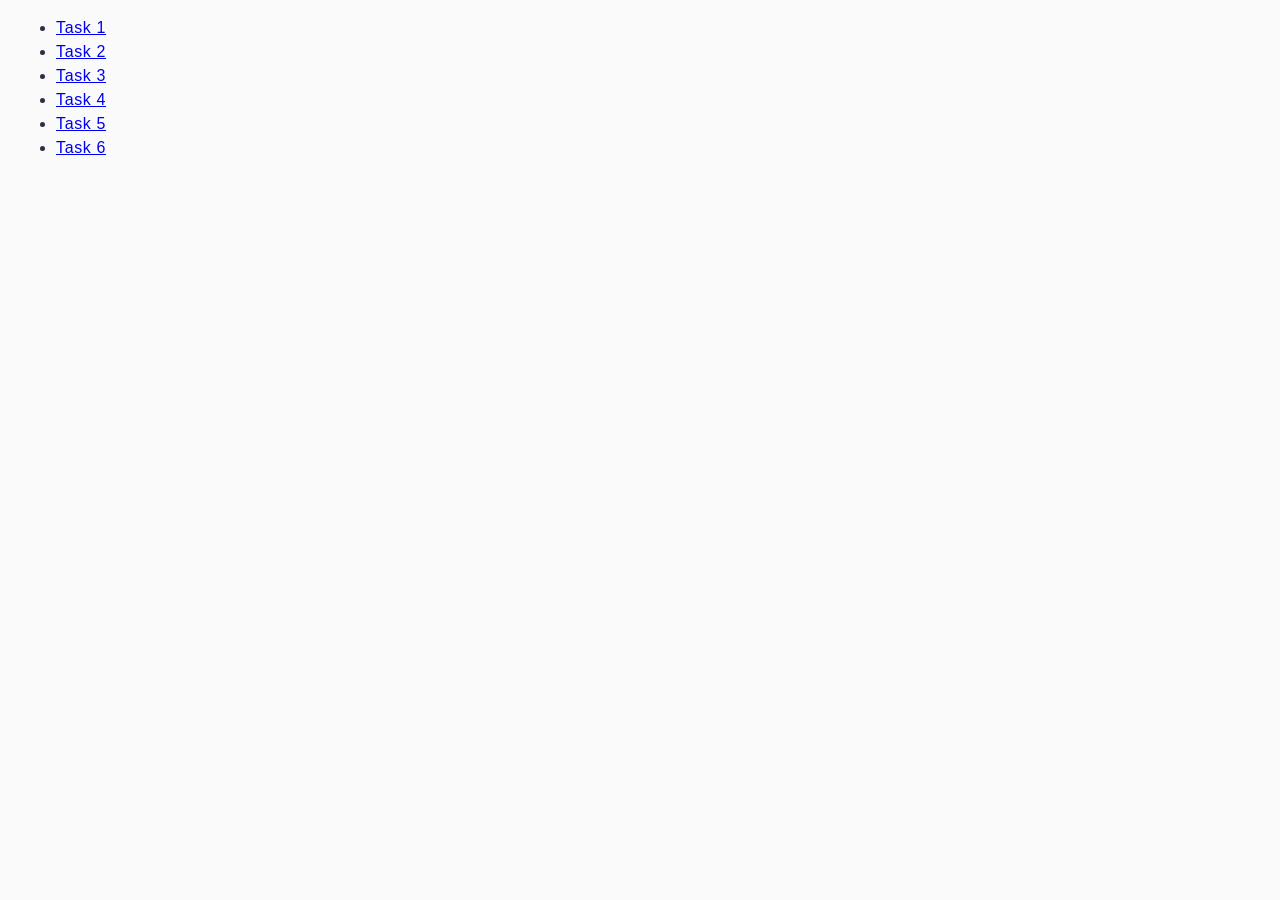
<file: index.html>
<!DOCTYPE html>
<html lang="en">
  <head>
    <meta charset="UTF-8" />
    <meta http-equiv="X-UA-Compatible" content="IE=edge" />
    <meta name="viewport" content="width=device-width, initial-scale=1.0" />
    <title>Homework 7</title>
    <link rel="stylesheet" href="./css/common.css" />
  </head>
  <body>
    <ul>
      <li><a href="./task-1.html">Task 1</a></li>
      <li><a href="./task-2.html">Task 2</a></li>
      <li><a href="./task-3.html">Task 3</a></li>
      <li><a href="./task-4.html">Task 4</a></li>
      <li><a href="./task-5.html">Task 5</a></li>
      <li><a href="./task-6.html">Task 6</a></li>
    </ul>
  </body>
</html>
</file>
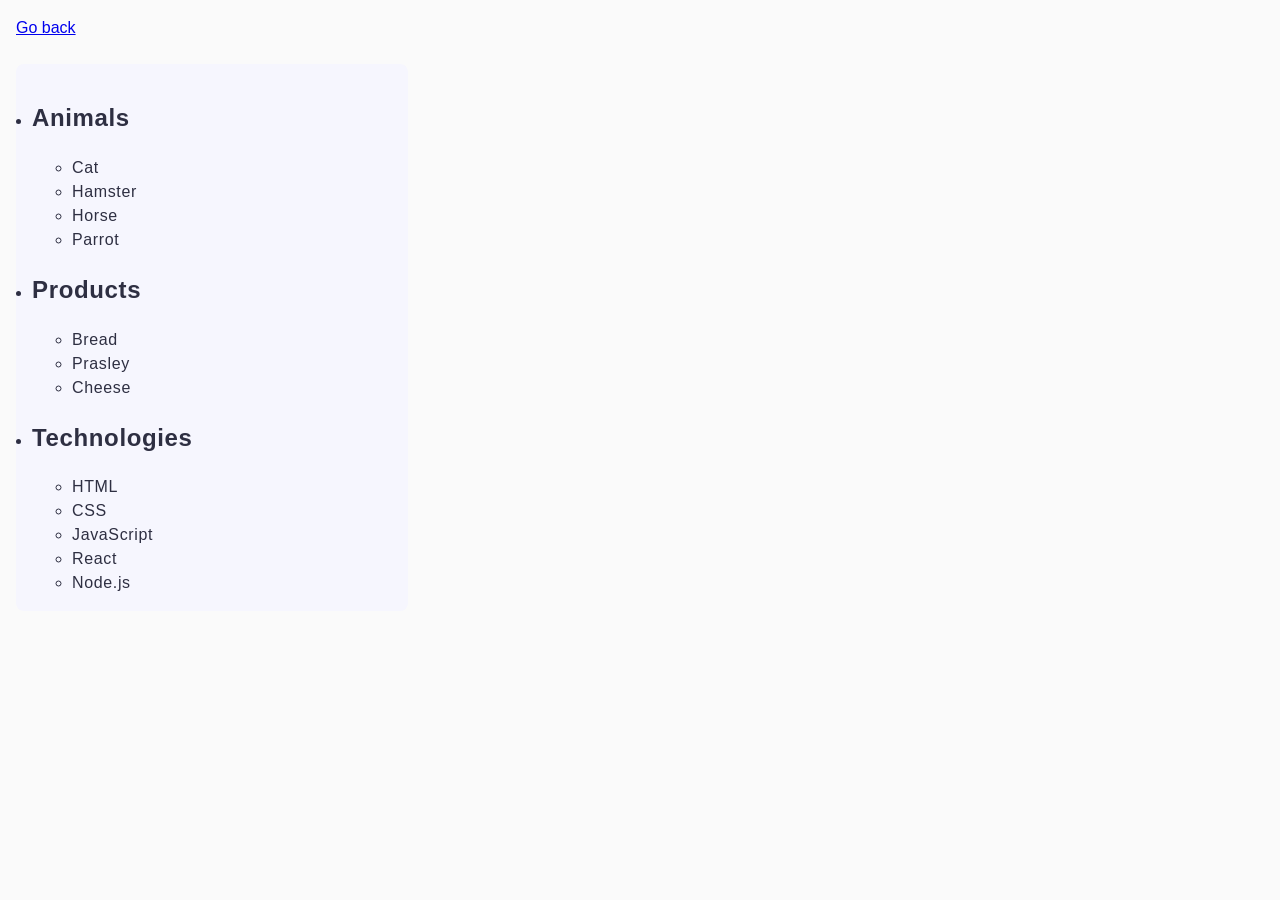
<file: task-1.html>
<!DOCTYPE html>
<html lang="en">
  <head>
    <meta charset="UTF-8" />
    <meta http-equiv="X-UA-Compatible" content="IE=edge" />
    <meta name="viewport" content="width=device-width, initial-scale=1.0" />
    <title>Task 1</title>
    <link rel="stylesheet" href="./css/common.css" />
  </head>
  <body>
    <p><a href="./index.html">Go back</a></p>

    <ul id="categories">
      <li class="item">
        <h2>Animals</h2>

        <ul>
          <li>Cat</li>
          <li>Hamster</li>
          <li>Horse</li>
          <li>Parrot</li>
        </ul>
      </li>
      <li class="item">
        <h2>Products</h2>

        <ul>
          <li>Bread</li>
          <li>Prasley</li>
          <li>Cheese</li>
        </ul>
      </li>
      <li class="item">
        <h2>Technologies</h2>

        <ul>
          <li>HTML</li>
          <li>CSS</li>
          <li>JavaScript</li>
          <li>React</li>
          <li>Node.js</li>
        </ul>
      </li>
    </ul>

    <script src="./js/task-1.js" type="module"></script>
  </body>
</html>
</file>
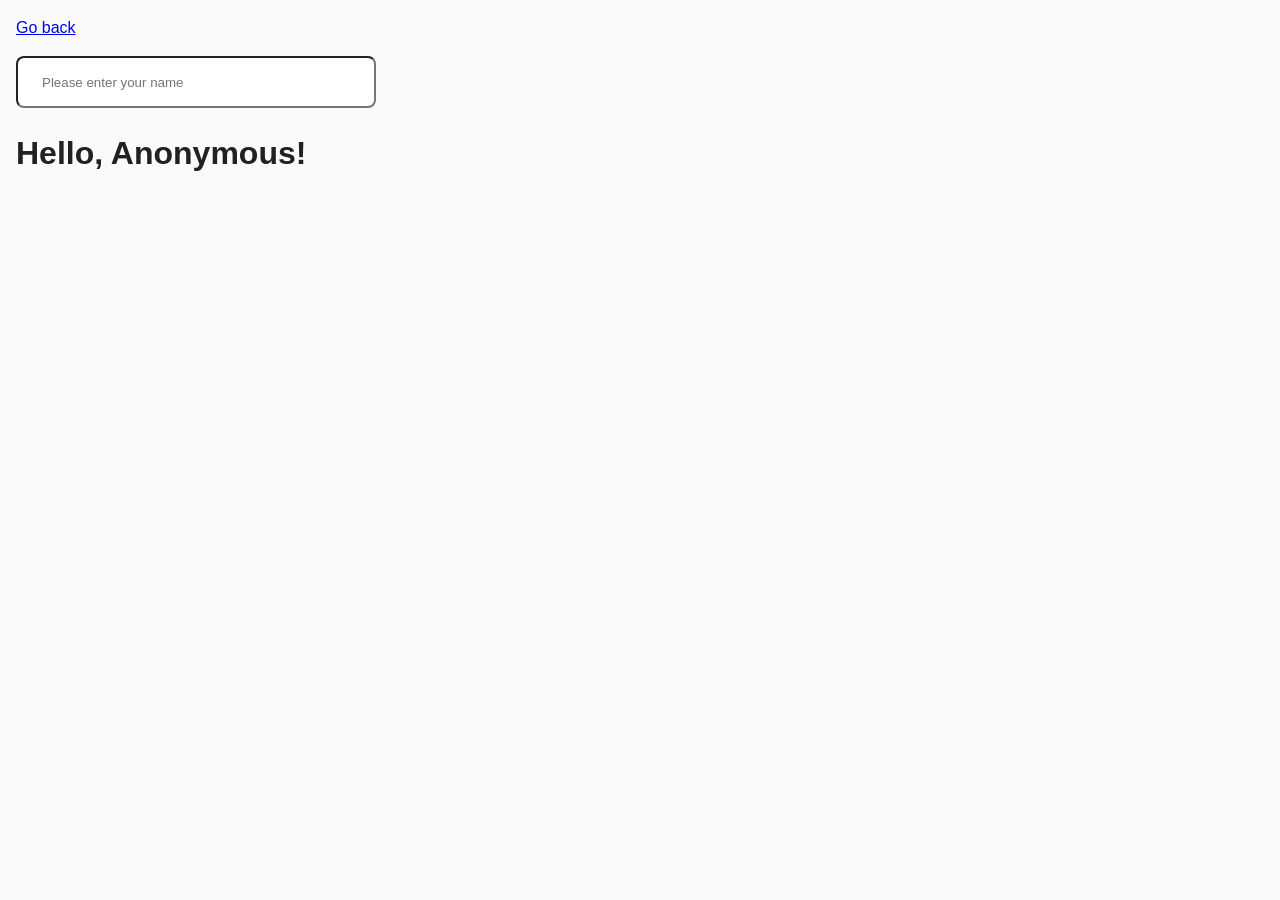
<file: task-3.html>
<!DOCTYPE html>
<html lang="en">
  <head>
    <meta charset="UTF-8" />
    <meta http-equiv="X-UA-Compatible" content="IE=edge" />
    <meta name="viewport" content="width=device-width, initial-scale=1.0" />
    <title>Task 3</title>
    <link rel="stylesheet" href="./css/common.css" />
  </head>
  <body>
    <p><a href="./index.html">Go back</a></p>

    <input type="text" id="name-input" placeholder="Please enter your name" />
    <h1>Hello, <span id="name-output">Anonymous</span>!</h1>

    <script src="./js/task-3.js" type="module"></script>
  </body>
</html>
</file>
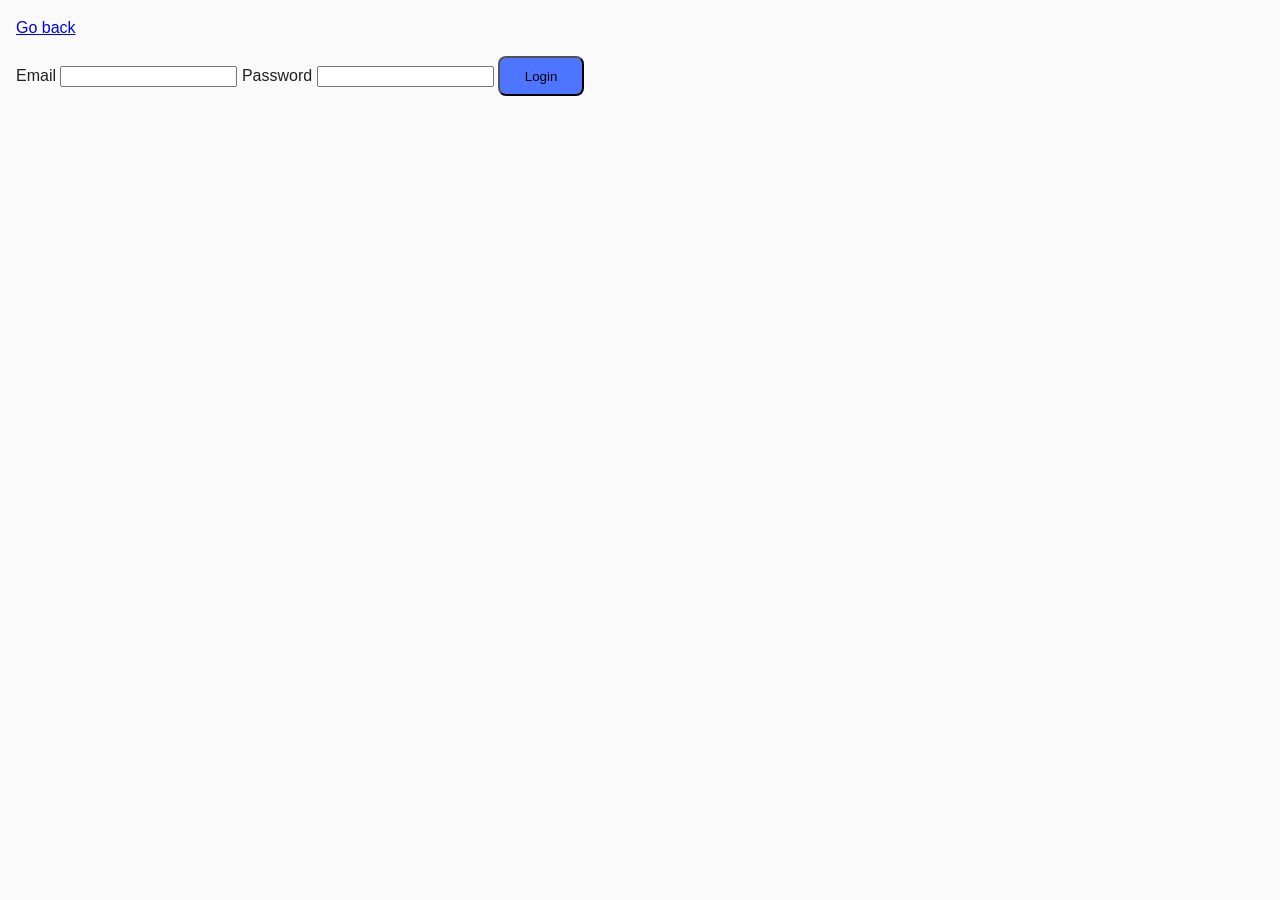
<file: task-4.html>
<!DOCTYPE html>
<html lang="en">
  <head>
    <meta charset="UTF-8" />
    <meta http-equiv="X-UA-Compatible" content="IE=edge" />
    <meta name="viewport" content="width=device-width, initial-scale=1.0" />
    <title>Task 4</title>
    <link rel="stylesheet" href="./css/common.css" />
  </head>
  <body>
    <p><a href="./index.html">Go back</a></p>

    <form class="login-form">
      <label>
        Email
        <input type="email" name="email" />
      </label>
      <label>
      Password
        <input type="password" name="password" />
      </label>
      <button type="submit">Login</button>
    </form>

    <script src="./js/task-4.js" type="module"></script>
  </body>
</html>
</file>
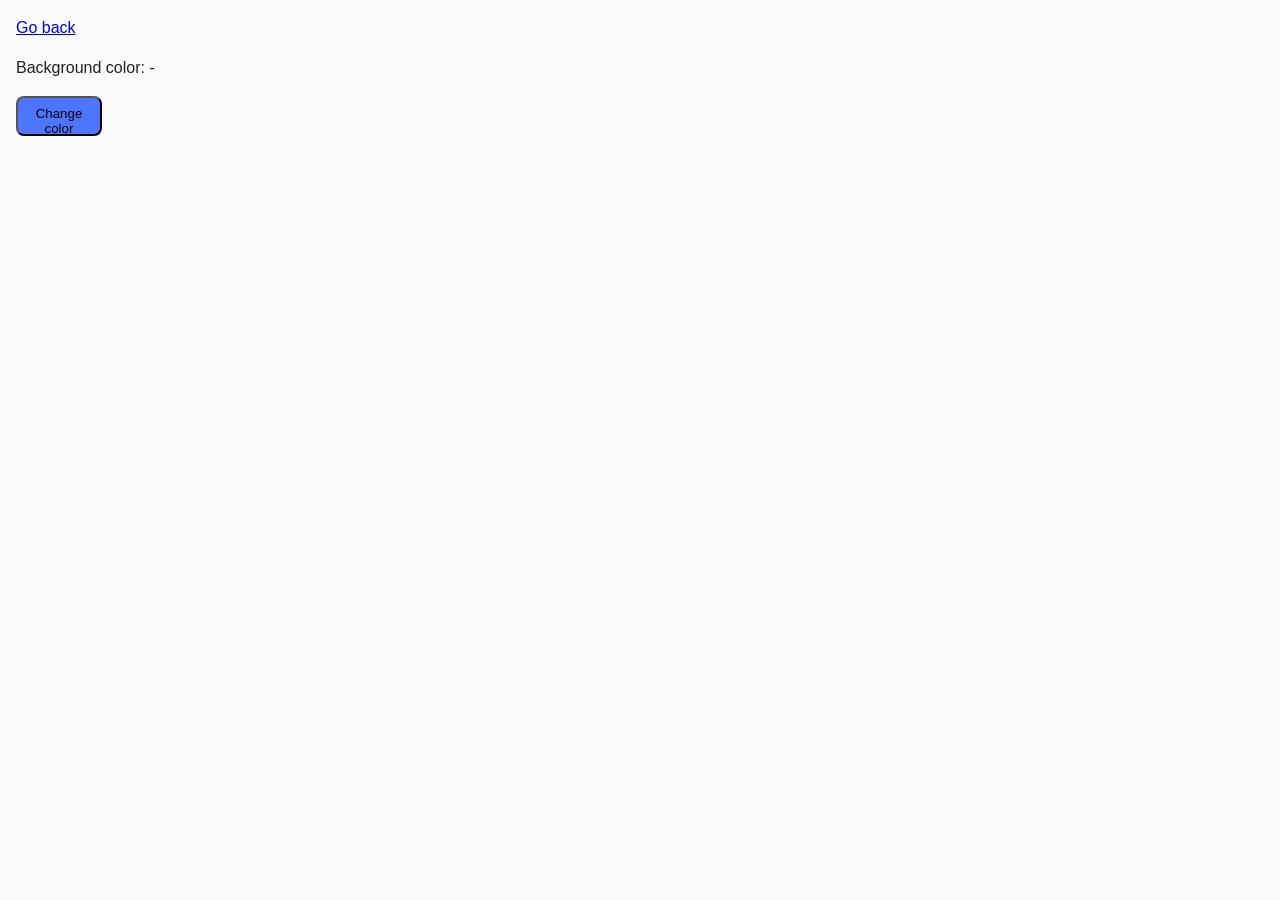
<file: task-5.html>
<!DOCTYPE html>
<html lang="en">
  <head>
    <meta charset="UTF-8" />
    <meta http-equiv="X-UA-Compatible" content="IE=edge" />
    <meta name="viewport" content="width=device-width, initial-scale=1.0" />
    <title>Task 5</title>
    <link rel="stylesheet" href="./css/common.css" />
  </head>
  <body>
    <p><a href="./index.html">Go back</a></p>

    <div class="widget">
      <p>Background color: <span class="color">-</span></p>
      <button type="button" class="change-color">Change color</button>
    </div>

    <script src="./js/task-5.js" type="module"></script>
  </body>
</html>
</file>
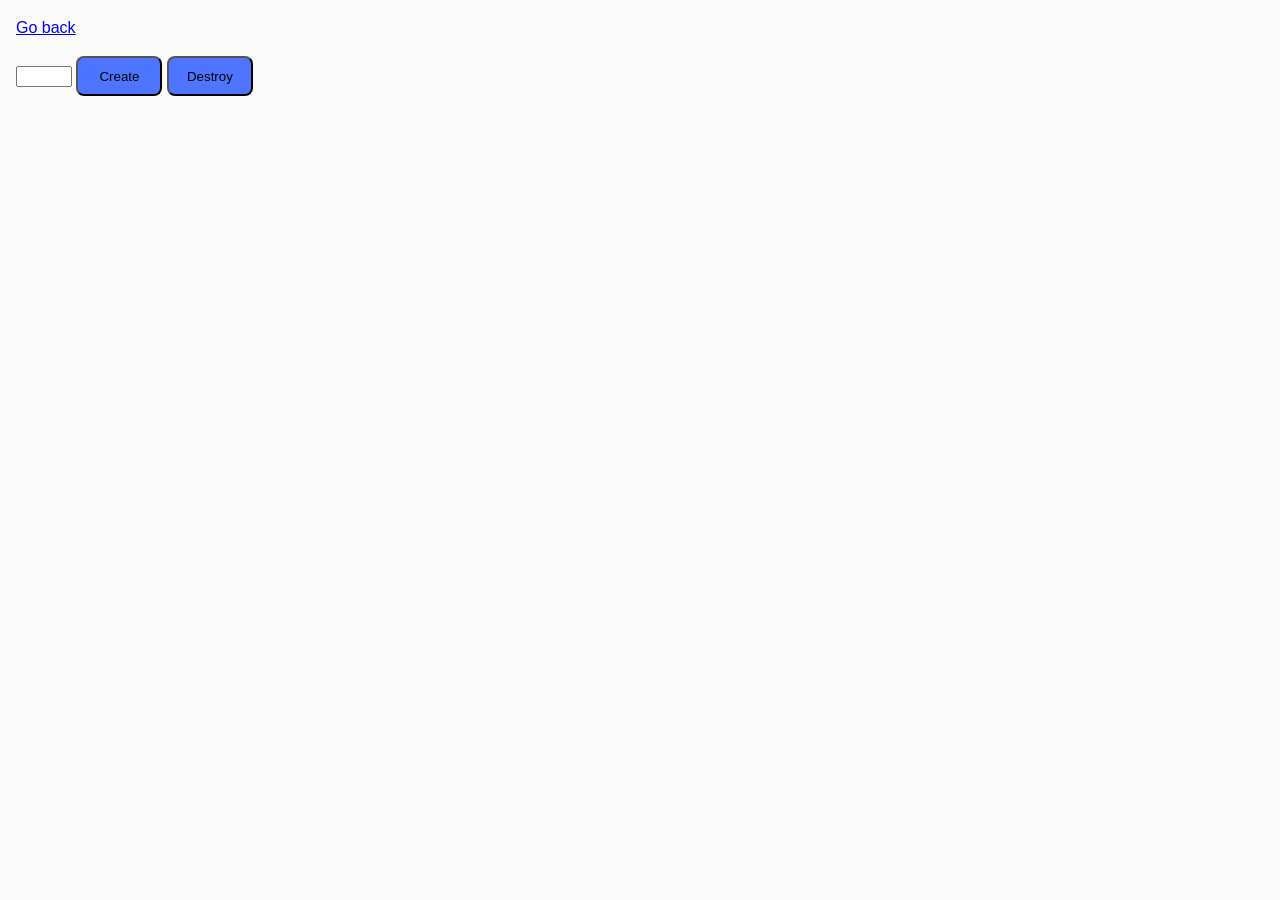
<file: task-6.html>
<!DOCTYPE html>
<html lang="en">
  <head>
    <meta charset="UTF-8" />
    <meta http-equiv="X-UA-Compatible" content="IE=edge" />
    <meta name="viewport" content="width=device-width, initial-scale=1.0" />
    <title>Task 6</title>
    <link rel="stylesheet" href="./css/common.css" />
  </head>
  <body>
    <p><a href="./index.html">Go back</a></p>

    <div id="controls">
      <input type="number" min="1" max="100" step="1" />
      <button type="button" data-create>Create</button>
      <button type="button" data-destroy>Destroy</button>
    </div>

    <div id="boxes"></div>

    <script src="./js/task-6.js" type="module"></script>
  </body>
</html>
</file>
<file: css/common.css>
* {
  box-sizing: border-box;
}

body {
  margin: 16px;
  font-family: -apple-system, BlinkMacSystemFont, "Segoe UI", Roboto, Oxygen,
    Ubuntu, Cantarell, "Open Sans", "Helvetica Neue", sans-serif;
  -webkit-font-smoothing: antialiased;
  -moz-osx-font-smoothing: grayscale;
  background-color: #fafafa;
  color: #212121;
  line-height: 1.5;
}
#categories {
  border-radius: 8px;
  padding: 16px;
  width: 392px;
  background: #f6f6fe;
  font-family: "Montserrat", sans-serif;
  font-weight: 600;
  font-size: 24px;
  line-height: 1.33333;
  letter-spacing: 0.04em;
  color: #2e2f42;
}
item {
  width: 360px;
  height: 184px;
}
li {
  font-family: "Montserrat", sans-serif;
  font-weight: 400;
  font-size: 16px;
  line-height: 1.5;
  letter-spacing: 0.04em;
  color: #2e2f42;
}
#gallery {
  width: 1128px;
  height: 300px;
  background: #fff;
}
img {
  width: 360px;
  height: 300px;
}
#name-input {
  border-radius: 8px;
  padding: 24px;
  width: 360px;
  height: 40px;
}

button {
  background: #4e75ff;
  border-radius: 8px;
  padding: 8px 16px;
  width: 86px;
  height: 40px;
  line-height: none;
}
</file>
